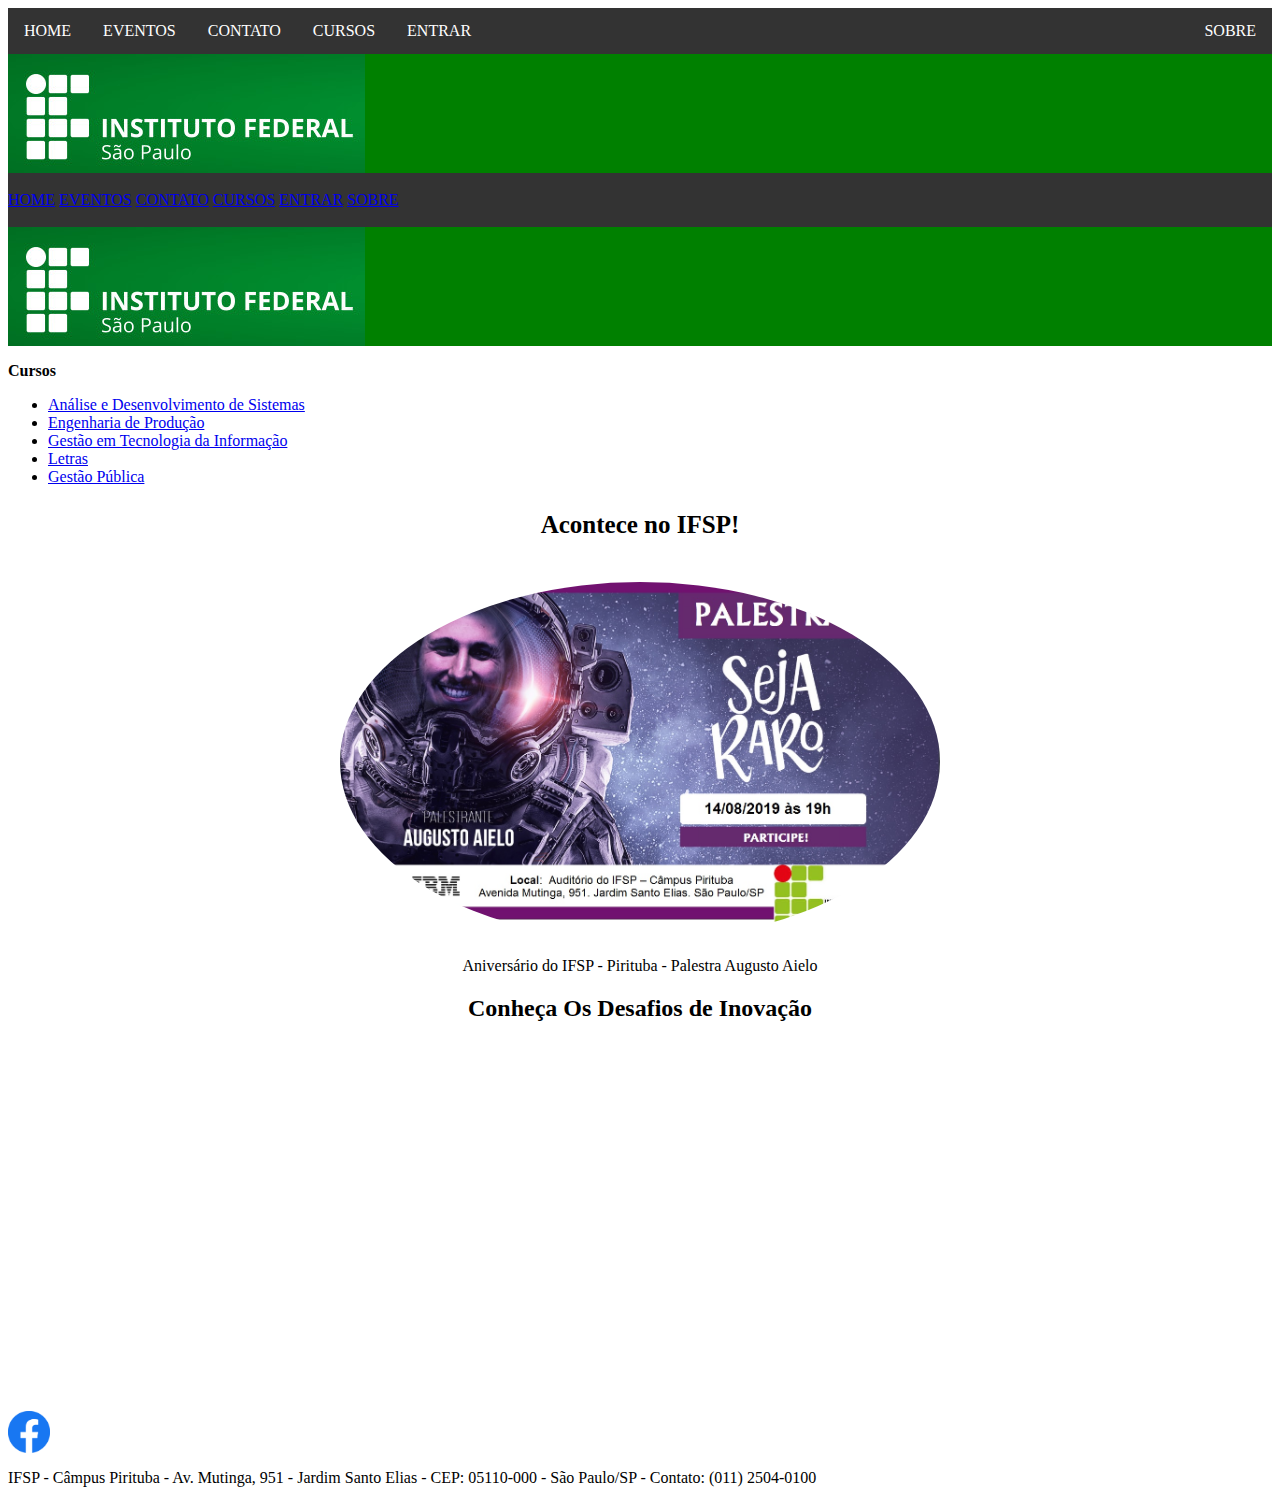
<file: index.html>
<html>
<head>
  <meta charset="utf-8">
  <link rel="shortcut icon" href="images/favicon.ico">
  <link rel="stylesheet" text="text/css" href="style.css"/>
  <title>HOME - IFSP - Pirituba - DWBA4</title>

<div id="menuhorizontal">
  <ul>
    <li><a href="#" target="_top">HOME</a></li>
    <li><a href="#" target="_top">EVENTOS</a></li>
    <li><a href="#" target="_top">CONTATO</a></li>
    <li class="dropdown"><a href="javascript:void(0)" class="dropbtn">CURSOS</a>
    <div class="dropdown-content" wfd-invisible="true">
      <a href="#" target="_top">Análise e Desenvolvimento de Sistemas</a>
      <a href="#" target="_top">Engenharia de Produção</a>
    </div>
    </li>
    <li><a href="#" target="_top">ENTRAR</a></li>
    <li id="about"><a href="#" target="_top">SOBRE</a></li>
  </ul>
    <img src="images/Logo.jpg">
  </div>

  <div class="menu">
    <br>
    <div id="topo">
      <a href="index.html">HOME</a>
      <a href="eventos.html">EVENTOS</a>
      <a href="contato.html">CONTATO</a>
      <a href="#">CURSOS</a>
      <a href="entrar.html">ENTRAR</a>
      <a href="sobre.html">SOBRE</a>
    </div>
    <br>
  </div>
  <div class="logo">
   <img src="images/Logo.jpg"/>
  </div>
</head>

<body>
  <section>
    <p><b>Cursos</b></p>
    <ul>
      <li><a href="ads.html">Análise e Desenvolvimento de Sistemas</a></li>
      <li><a href="ep.html">Engenharia de Produção</a></li>
      <li><a href="gti.html">Gestão em Tecnologia da Informação</a></li>
      <li><a href="letras.html">Letras</a></li>
      <li><a href="gp.html">Gestão Pública</a></li>
    </ul>
  </section>

  <section>
  <p class="acontece"><b>Acontece no IFSP!</b></p>
  <br>
  <img class="oval" src="images/SEJA_RARO.jpg" width="600px">
  <p class="center" >Aniversário do IFSP - Pirituba - Palestra Augusto Aielo</p>
  </section>

  <section>
  <h2 class="desafio" >Conheça Os Desafios de Inovação</h2>
  <iframe class="center" width="560" height="315" src="https://www.youtube.com/embed/5g5LQe3m8Po" title="YouTube video player" frameborder="0" allow="accelerometer; autoplay; clipboard-write; encrypted-media; gyroscope; picture-in-picture" allowfullscreen></iframe>
  </section>
  
  <br><br><br>
  <a href="https://www.facebook.com/ifsppirituba">
    <img src="images/facebook.png" width="42px" title="IFSP Facebook">
  </a>
  <br>
  <footer>
    <p>
      IFSP - Câmpus Pirituba - Av. Mutinga, 951 - Jardim Santo Elias - CEP: 05110-000 - São Paulo/SP - Contato: (011) 2504-0100
    </p>
  </footer>
</body>
</html>
</file>
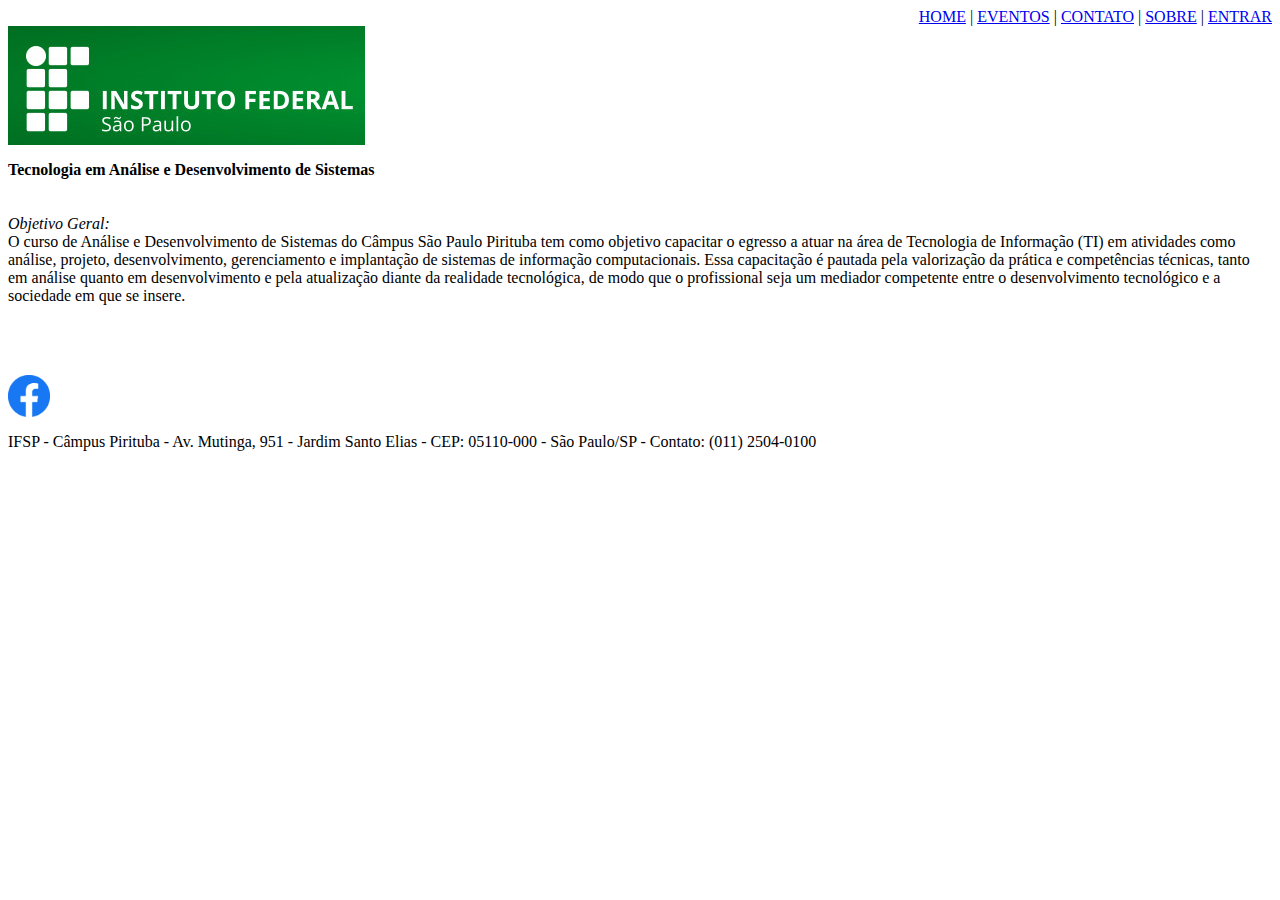
<file: ads.html>
<html>
<head>
  <meta charset="utf-8">
  <link rel="shortcut icon" href="images/favicon.ico">
  <title>ADS - IFSP - Pirituba</title>
  <div id="topo" align="right">
    <a href="index.html">HOME</a> |
    <a href="eventos.html">EVENTOS</a> |
    <a href="contato.html">CONTATO</a> |
    <a href="sobre.html">SOBRE</a> |
    <a href="entrar.html">ENTRAR</a>
  </div>
  <img src="images/Logo.jpg"/>
</head>

<body>
<p>
  <b>Tecnologia em Análise e Desenvolvimento de Sistemas</b>
  <br><br><br>
  <i>Objetivo Geral:</i>
  <br>
  O curso de Análise e Desenvolvimento de Sistemas do Câmpus São Paulo Pirituba tem como objetivo capacitar o egresso a atuar na área de Tecnologia de Informação (TI) em atividades como análise, projeto, desenvolvimento, gerenciamento e implantação de sistemas de informação computacionais. Essa capacitação é pautada pela valorização da prática e competências técnicas, tanto em análise quanto em desenvolvimento e pela atualização diante da realidade tecnológica, de modo que o profissional seja um mediador competente entre o desenvolvimento tecnológico e a sociedade em que se insere.
</p>

  <br><br><br>
  <a href="https://www.facebook.com/ifsppirituba">
    <img src="images/facebook.png" width="42px" title="IFSP Facebook">
  </a>
  <br>
  <footer>
    <p>
      IFSP - Câmpus Pirituba - Av. Mutinga, 951 - Jardim Santo Elias - CEP: 05110-000 - São Paulo/SP - Contato: (011) 2504-0100
    </p>
  </footer>
</body>
</html>
</file>
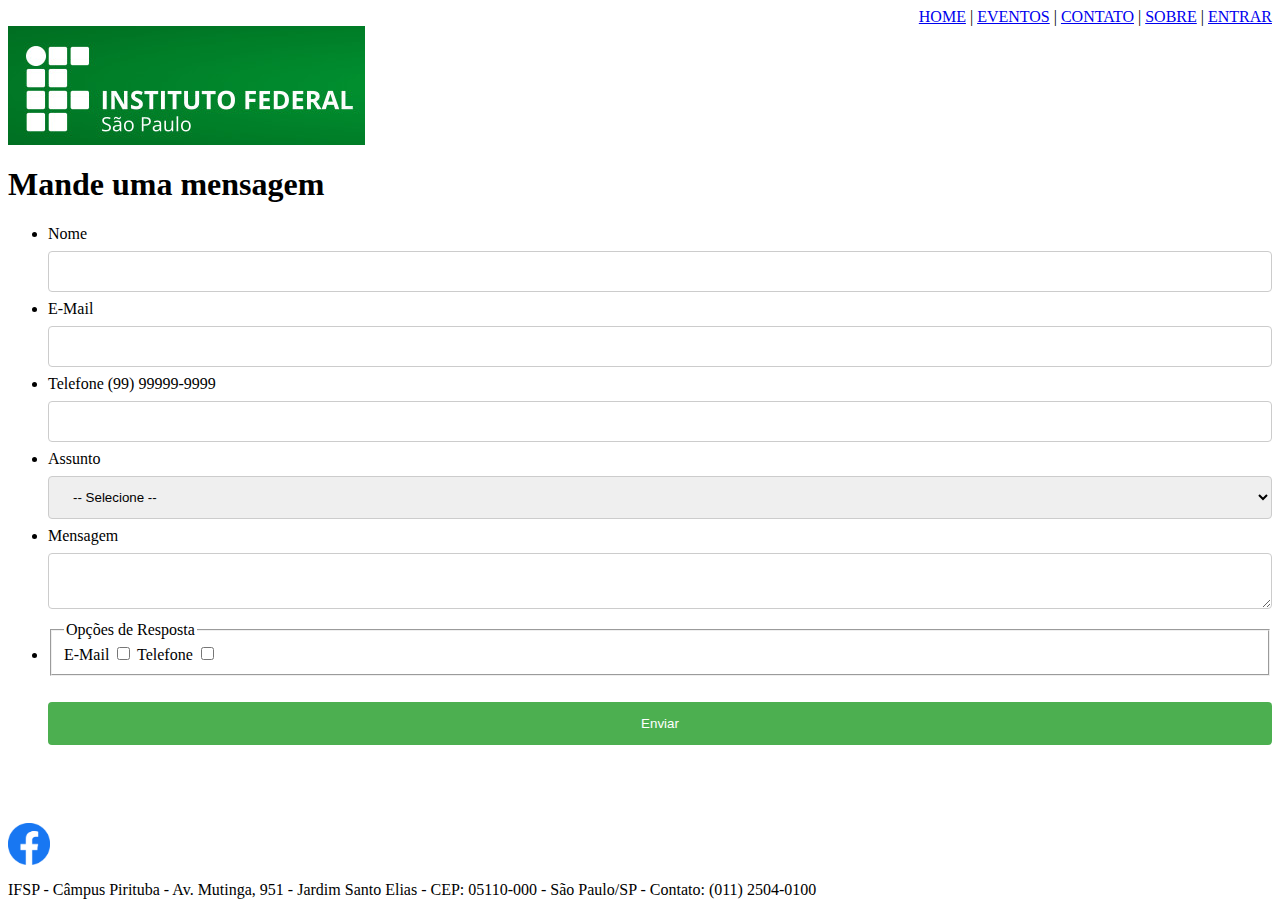
<file: contato.html>
<html>
<style>
input[type=text], input[type=email], input[type=tel], textarea, select
{
  width: 100%;
  padding: 12px 20px;
  margin: 8px 0;
  display: inline-block;
  border: 1px solid #ccc;
  border-radius: 4px;
  box-sizing: border-box;
}

button[type=submit]
{
  width: 100%;
  background-color: #4CAF50;
  color: white;
  padding: 14px 20px;
  margin: 8px 0;
  border: none;
  border-radius: 4px;
  cursor: pointer;
}

button[type=submit]:hover
{
  background-color: #45a049;
}
</style>
<head>
  <meta charset="utf-8">
  <link rel="shortcut icon" href="images/favicon.ico">
  <title>Contato - IFSP - Pirituba</title>
  <div id="topo" align="right">
    <a href="index.html">HOME</a> |
    <a href="eventos.html">EVENTOS</a> |
    <a href="contato.html">CONTATO</a> |
    <a href="sobre.html">SOBRE</a> |
    <a href="entrar.html">ENTRAR</a>
</div>
<img src="images/Logo.jpg"/>
</head>

<body>
  <h1>Mande uma mensagem</h1>
  <form method="POST">
    <ul>
        <li>
          <label for="nome">Nome</label>
          <br>
          <input type="text" name="nome">
        </li>
        <li>
          <label for="email">E-Mail</label>
          <br>
          <input type="email" name="email">
        </li>
        <li>
          <label for="telefone">Telefone (99) 99999-9999</label>
          <br>
          <input type="tel" name="telefone">
        </li>
        <li>
            <label for="assunto">Assunto</label>
            <br>
            <select name="assunto" required>
                <option>-- Selecione --</option>                        
                <option>Reclamação</option>
                <option>Sugestão</option>
            </select>
        </li>
        <li>
            <label for="mensagem">Mensagem</label>
            <br>
            <textarea name="mensagem"></textarea>
        </li>
        <li>
            <fieldset>
                <legend>Opções de Resposta</legend>
                <label for="email">E-Mail
                    <input type="checkbox" name="resposta">
                </label>
                <label for="telefone">Telefone</label>
                <input type="checkbox" name="resposta">
            </fieldset>
        </li>
        <br>
        <button type="submit">Enviar</button>
    </ul>
</form>

<br><br><br>
<a href="https://www.facebook.com/ifsppirituba">
    <img src="images/facebook.png" width="42px" title="IFSP Facebook">
</a>
<br>
<footer>
    <p>
      IFSP - Câmpus Pirituba - Av. Mutinga, 951 - Jardim Santo Elias - CEP: 05110-000 - São Paulo/SP - Contato: (011) 2504-0100
  </p>
</footer>
</body>
</html>
</file>
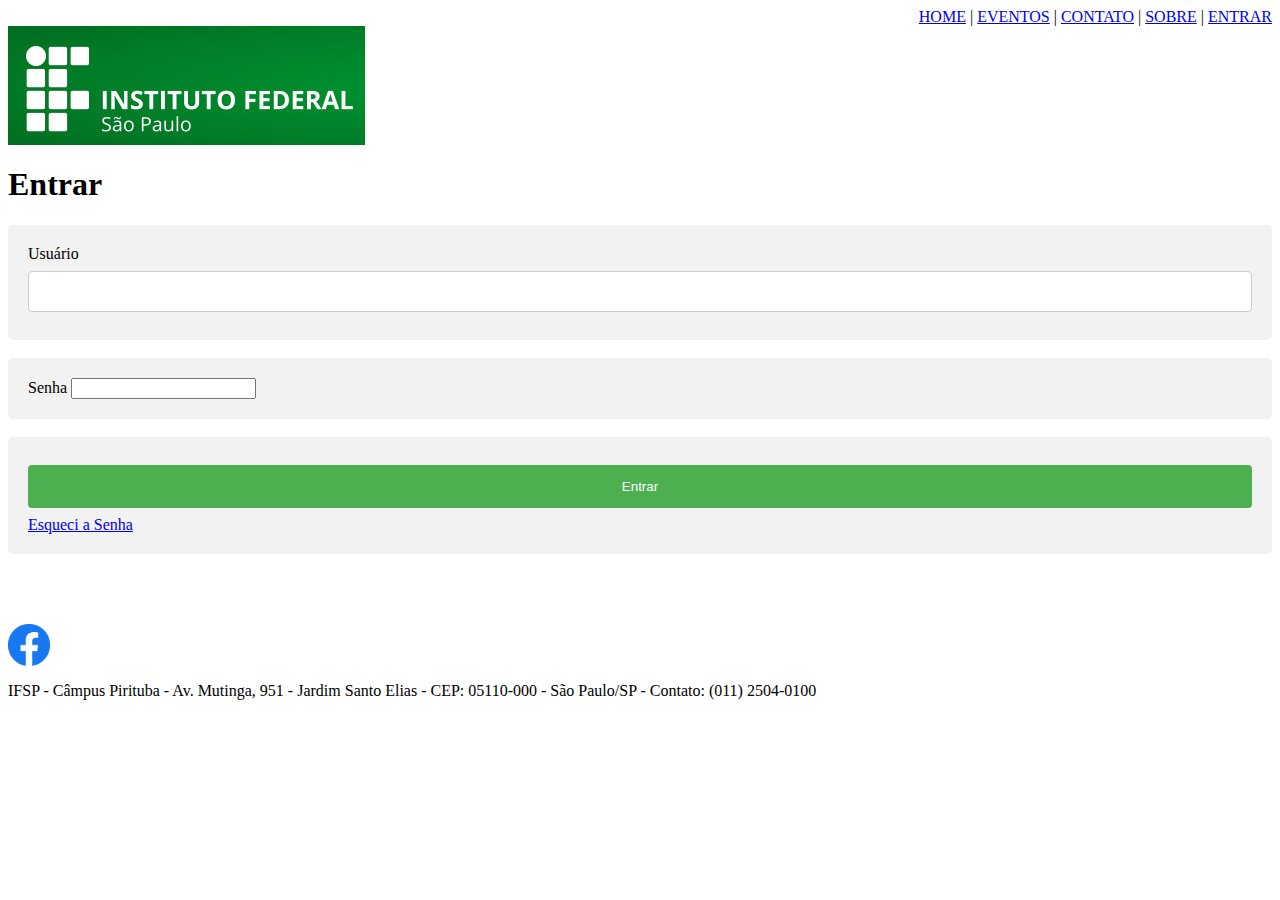
<file: entrar.html>
<html>
<style>
input[type=text]
{
  width: 100%;
  padding: 12px 20px;
  margin: 8px 0;
  display: inline-block;
  border: 1px solid #ccc;
  border-radius: 4px;
  box-sizing: border-box;
}

button[type=submit]
{
  width: 100%;
  background-color: #4CAF50;
  color: white;
  padding: 14px 20px;
  margin: 8px 0;
  border: none;
  border-radius: 4px;
  cursor: pointer;
}

button[type=submit]:hover
{
  background-color: #45a049;
}

div.grey
{
  border-radius: 5px;
  background-color: #f2f2f2;
  padding: 20px;
}
</style>
<head>
  <meta charset="utf-8">
  <link rel="shortcut icon" href="images/favicon.ico">
  <title>Entrar - IFSP - Pirituba</title>
  <div id="topo" align="right">
    <a href="index.html">HOME</a> |
    <a href="eventos.html">EVENTOS</a> |
    <a href="contato.html">CONTATO</a> |
    <a href="sobre.html">SOBRE</a> |
    <a href="entrar.html">ENTRAR</a>
</div>
<img src="images/Logo.jpg"/>
</head>
<body>
    <h1>Entrar</h1>
    <form method="POST">
        <div class="grey">
            <label for="usuario">Usuário</label>
            <input type="text" name="usuario" required>
        </div>

        <br>
        <div class="grey">
            <label for="senha">Senha</label>
            <input type="password" name="senha" required>
        </div>

        <br>
        <div class="grey">
            <button type="submit">Entrar</button>
            <a href="#">Esqueci a Senha</a>
        </div>
    </form>

    <br><br><br>
    <a href="https://www.facebook.com/ifsppirituba">
        <img src="images/facebook.png" width="42px" title="IFSP Facebook">
    </a>
    <br>
    <footer>
        <p>
          IFSP - Câmpus Pirituba - Av. Mutinga, 951 - Jardim Santo Elias - CEP: 05110-000 - São Paulo/SP - Contato: (011) 2504-0100
      </p>
  </footer>
</body>
</html>
</file>
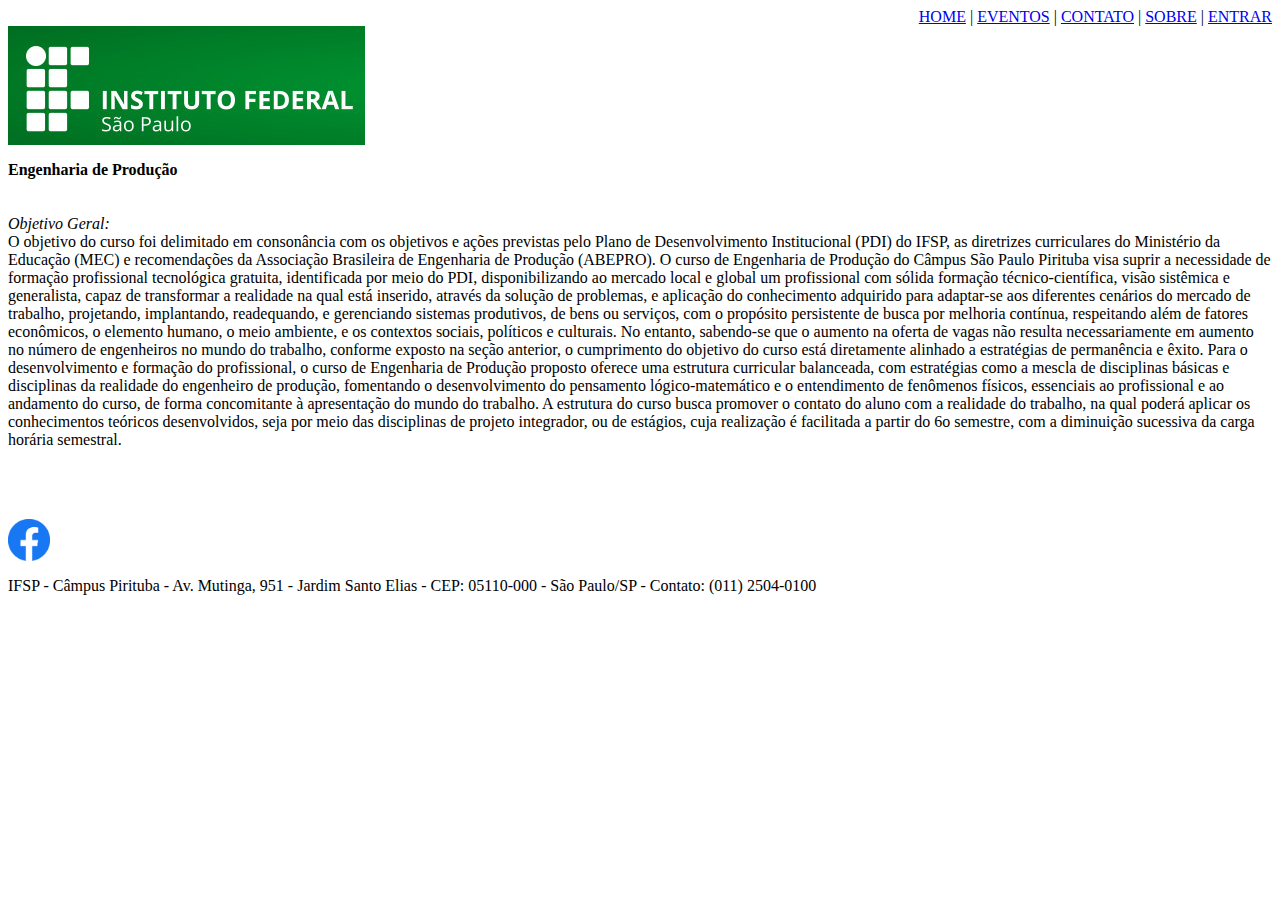
<file: ep.html>
<html>
<head>
  <meta charset="utf-8">
  <link rel="shortcut icon" href="images/favicon.ico">
  <title>EP - IFSP - Pirituba</title>
  <div id="topo" align="right">
    <a href="index.html">HOME</a> |
    <a href="eventos.html">EVENTOS</a> |
    <a href="contato.html">CONTATO</a> |
    <a href="sobre.html">SOBRE</a> |
    <a href="entrar.html">ENTRAR</a>
  </div>
  <img src="images/Logo.jpg"/>
</head>

<body>
<p>
  <b>Engenharia de Produção</b>
  <br><br><br>
  <i>Objetivo Geral:</i>
  <br>
  O objetivo do curso foi delimitado em consonância com os objetivos e ações previstas pelo Plano de Desenvolvimento Institucional (PDI) do IFSP, as diretrizes curriculares do Ministério da Educação (MEC) e recomendações da Associação Brasileira de Engenharia de Produção (ABEPRO).

  O curso de Engenharia de Produção do Câmpus São Paulo Pirituba visa suprir a necessidade de formação profissional tecnológica gratuita, identificada por meio do PDI, disponibilizando ao mercado local e global um profissional com sólida formação técnico-científica, visão sistêmica e generalista, capaz de transformar a realidade na qual está inserido, através da solução de problemas, e aplicação do conhecimento adquirido para adaptar-se aos diferentes cenários do mercado de trabalho, projetando, implantando, readequando, e gerenciando sistemas produtivos, de bens ou serviços, com o propósito persistente de busca por melhoria contínua, respeitando além de fatores econômicos, o elemento humano, o meio ambiente, e os contextos sociais, políticos e culturais.

  No entanto, sabendo-se que o aumento na oferta de vagas não resulta necessariamente em aumento no número de engenheiros no mundo do trabalho, conforme exposto na seção anterior, o cumprimento do objetivo do curso está diretamente alinhado a estratégias de permanência e êxito.

  Para o desenvolvimento e formação do profissional, o curso de Engenharia de Produção proposto oferece uma estrutura curricular balanceada, com estratégias como a mescla de disciplinas básicas e disciplinas da realidade do engenheiro de produção, fomentando o desenvolvimento do pensamento lógico-matemático e o entendimento de fenômenos físicos, essenciais ao profissional e ao andamento do curso, de forma concomitante à apresentação do mundo do trabalho. A estrutura do curso busca promover o contato do aluno com a realidade do trabalho, na qual poderá aplicar os conhecimentos teóricos desenvolvidos, seja por meio das disciplinas de projeto integrador, ou de estágios, cuja realização é facilitada a partir do 6o semestre, com a diminuição sucessiva da carga horária semestral.
</p>

  <br><br><br>
  <a href="https://www.facebook.com/ifsppirituba">
    <img src="images/facebook.png" width="42px" title="IFSP Facebook">
  </a>
  <br>
  <footer>
    <p>
      IFSP - Câmpus Pirituba - Av. Mutinga, 951 - Jardim Santo Elias - CEP: 05110-000 - São Paulo/SP - Contato: (011) 2504-0100
    </p>
  </footer>
</body>
</html>
</file>
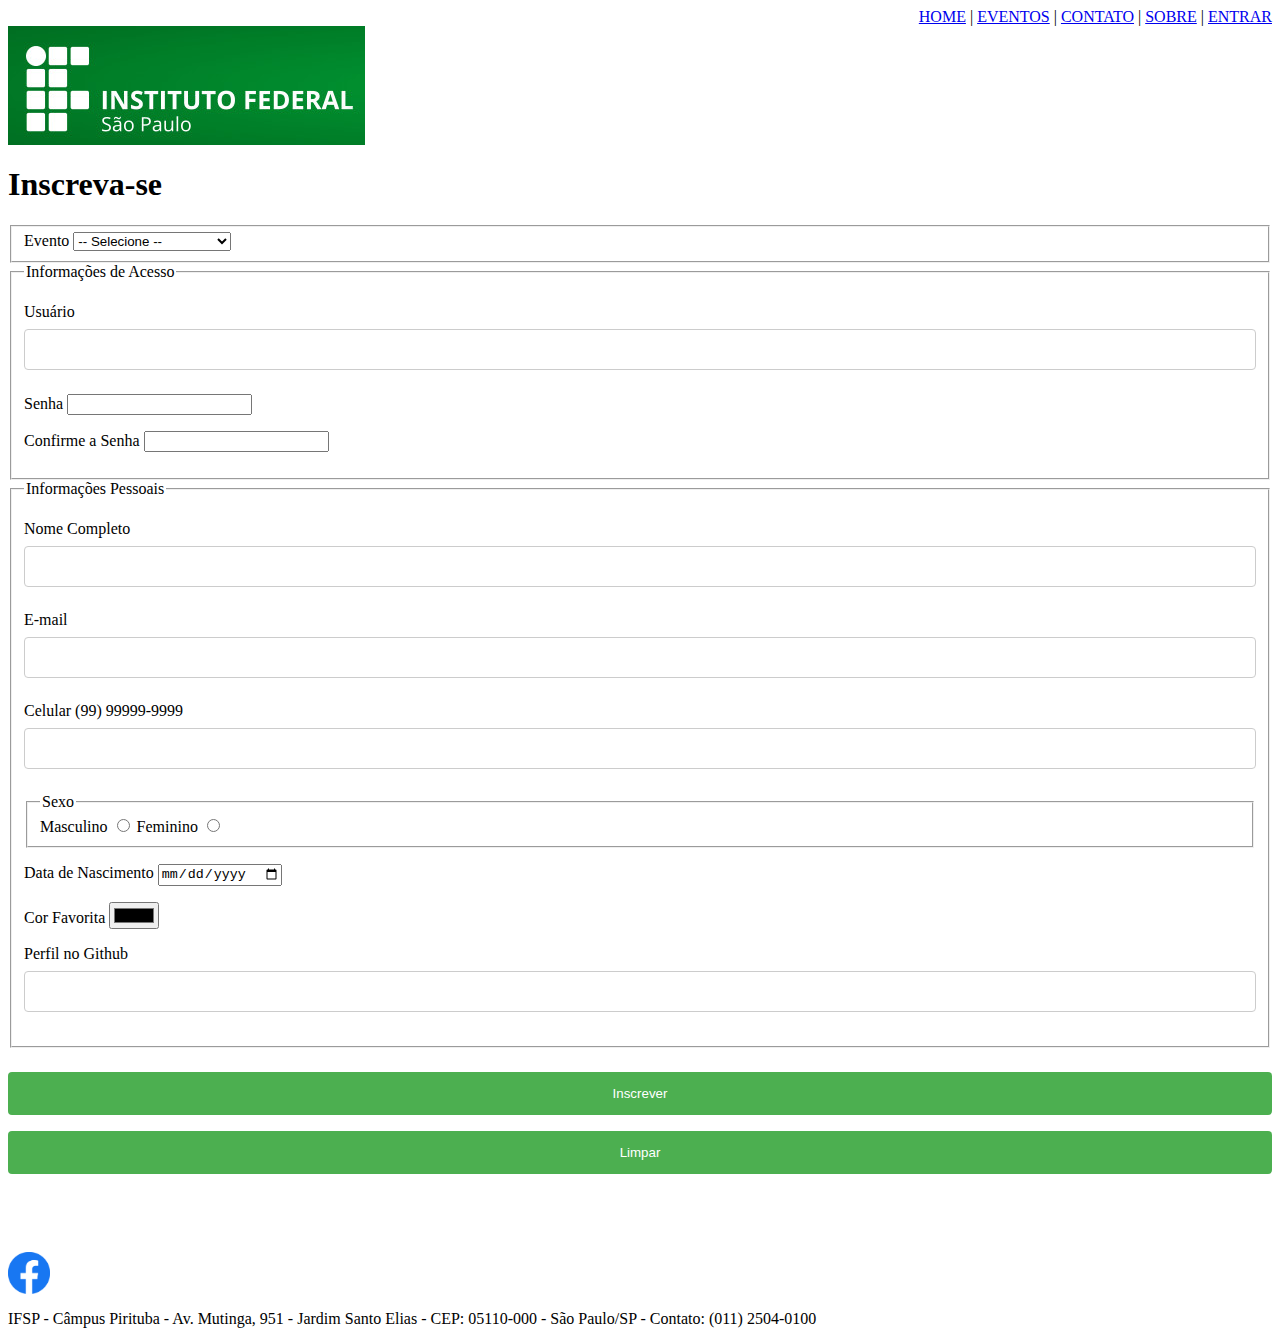
<file: eventos.html>
<html>
<style>
input[type=text], input[type=email], input[type=tel], input[type=url]
{
  width: 100%;
  padding: 12px 20px;
  margin: 8px 0;
  display: inline-block;
  border: 1px solid #ccc;
  border-radius: 4px;
  box-sizing: border-box;
}

button[type=submit], button[type=reset]
{
  width: 100%;
  background-color: #4CAF50;
  color: white;
  padding: 14px 20px;
  margin: 8px 0;
  border: none;
  border-radius: 4px;
  cursor: pointer;
}

button[type=submit]:hover
{
  background-color: #45a049;
}
</style>
<head>
  <meta charset="utf-8">
  <link rel="shortcut icon" href="images/favicon.ico">
  <title>Eventos - IFSP - Pirituba</title>
  <div id="topo" align="right">
    <a href="index.html">HOME</a> |
    <a href="eventos.html">EVENTOS</a> |
    <a href="contato.html">CONTATO</a> |
    <a href="sobre.html">SOBRE</a> |
    <a href="entrar.html">ENTRAR</a>
</div>
<img src="images/Logo.jpg"/>
</head>

<body>
    <h1>Inscreva-se</h1>
    <form method="POST">
        <fieldset>
            <label for="evento">Evento</label>
            <select name="nomeEvento" required>
                <option>-- Selecione --</option>                        
                <option>Voe Sem Asas</option>
                <option>Festa Junina</option>
                <option>Semana de Tecnologia</option>
            </select>
        </fieldset>

        <fieldset>
            <legend>Informações de Acesso</legend>
            <p>
                <label for="usuario">Usuário</label>
                <input type="text" name="usuario" required>
            </p>
            <p>
                <label for="senha">Senha</label>
                <input type="password" name="senha" required>
            </p>
            <p>
                <label for="confirmaSenha">Confirme a Senha</label>
                <input type="password" name="confirmaSenha" required>
            </p>
        </fieldset>

        <fieldset>
            <legend>Informações Pessoais</legend>
            <p>
                <label for="nome">Nome Completo</label>
                <input type="text" name="nome" required>
            </p>
            <p>
                <label for="email">E-mail</label>
                <input type="email" name="email" required>
            </p>
            <p>
                <label for="celular">Celular (99) 99999-9999</label>
                <input type="tel" name="celular">
            </p>

            <fieldset>
                <legend>Sexo</legend>
                <label for="masculino">Masculino
                    <input type="radio" name="sexo">
                </label>
                <label for="feminino">Feminino
                    <input type="radio" name="sexo">
                </label>
            </fieldset>
            <p>
                <label for="dataNascimento">Data de Nascimento</label>
                <input type="date" name="dataNascimento">
            </p>
            <p>
                <label for="cor">Cor Favorita</label>
                <input type="color" name="cor">
            </p>
            <p>
                <label for="github">Perfil no Github</label>
                <input type="url" name="github">
            </p>
        </fieldset>
        <p>
            <button type="submit">Inscrever</button>
            <button type="reset">Limpar</button>
        </p>
    </form>
    
    <br><br><br>
    <a href="https://www.facebook.com/ifsppirituba">
        <img src="images/facebook.png" width="42px" title="IFSP Facebook">
    </a>
    <br>
    <footer>
        <p>
          IFSP - Câmpus Pirituba - Av. Mutinga, 951 - Jardim Santo Elias - CEP: 05110-000 - São Paulo/SP - Contato: (011) 2504-0100
      </p>
  </footer>
</body>
</html>
</file>
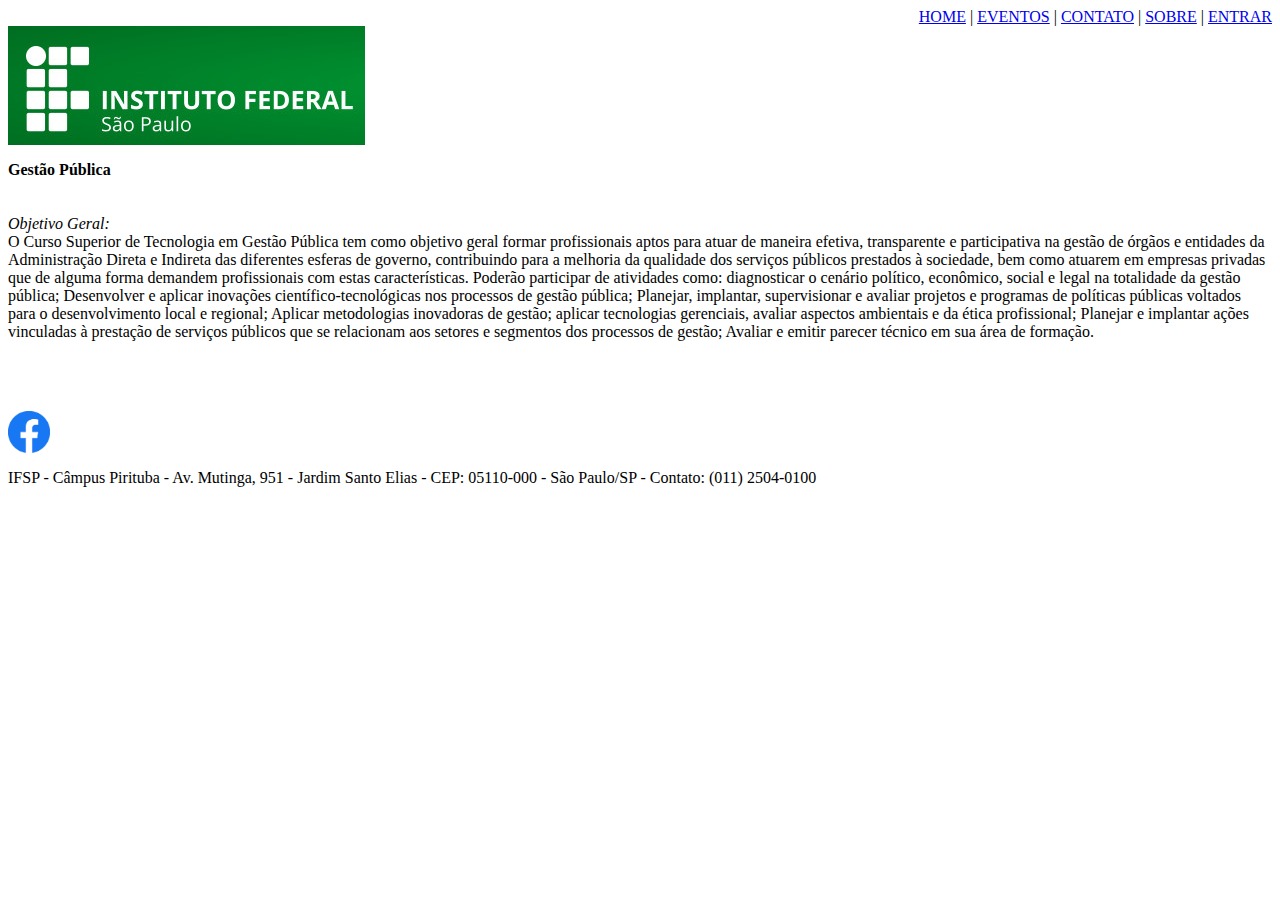
<file: gp.html>
<html>
<head>
  <meta charset="utf-8">
  <link rel="shortcut icon" href="images/favicon.ico">
  <title>GP - IFSP - Pirituba</title>
  <div id="topo" align="right">
    <a href="index.html">HOME</a> |
    <a href="eventos.html">EVENTOS</a> |
    <a href="contato.html">CONTATO</a> |
    <a href="sobre.html">SOBRE</a> |
    <a href="entrar.html">ENTRAR</a>
  </div>
  <img src="images/Logo.jpg"/>
</head>

<body>
<p>
  <b>Gestão Pública</b>
  <br><br><br>
  <i>Objetivo Geral:</i>
  <br>
  O Curso Superior de Tecnologia em Gestão Pública tem como objetivo geral formar profissionais aptos para atuar de maneira efetiva, transparente e participativa na gestão de órgãos e entidades da Administração Direta e Indireta das diferentes esferas de governo, contribuindo para a melhoria da qualidade dos serviços públicos prestados à sociedade, bem como atuarem em empresas privadas que de alguma forma demandem profissionais com estas características. Poderão participar de atividades como: diagnosticar o cenário político, econômico, social e legal na totalidade da gestão pública; Desenvolver e aplicar inovações científico-tecnológicas nos processos de gestão pública; Planejar, implantar, supervisionar e avaliar projetos e programas de políticas públicas voltados para o desenvolvimento local e regional; Aplicar metodologias inovadoras de gestão; aplicar tecnologias gerenciais, avaliar aspectos ambientais e da ética profissional; Planejar e implantar ações vinculadas à prestação de serviços públicos que se relacionam aos setores e segmentos dos processos de gestão; Avaliar e emitir parecer técnico em sua área de formação.
</p>

  <br><br><br>
  <a href="https://www.facebook.com/ifsppirituba">
    <img src="images/facebook.png" width="42px" title="IFSP Facebook">
  </a>
  <br>
  <footer>
    <p>
      IFSP - Câmpus Pirituba - Av. Mutinga, 951 - Jardim Santo Elias - CEP: 05110-000 - São Paulo/SP - Contato: (011) 2504-0100
    </p>
  </footer>
</body>
</html>
</file>
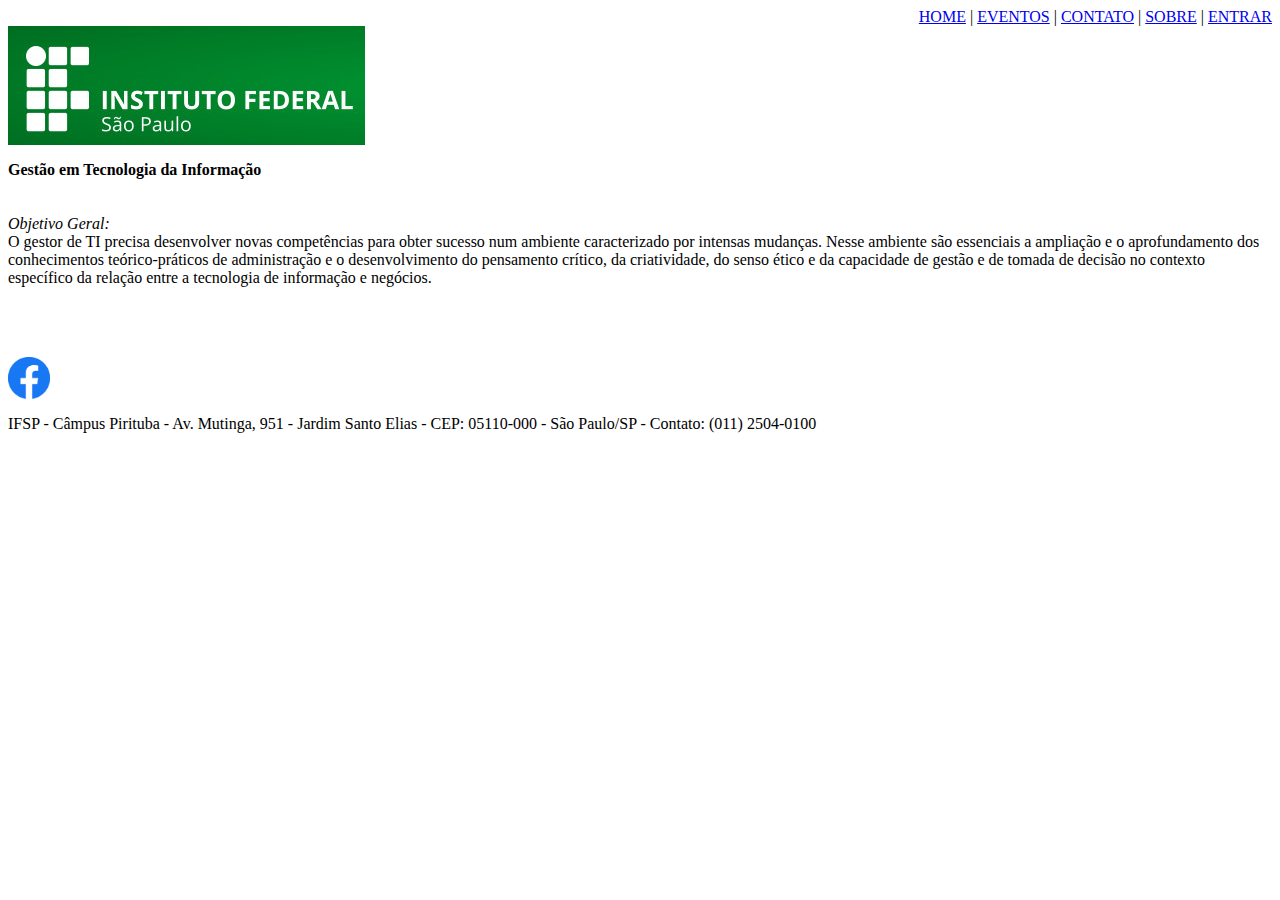
<file: gti.html>
<html>
<head>
  <meta charset="utf-8">
  <link rel="shortcut icon" href="images/favicon.ico">
  <title>GTI - IFSP - Pirituba</title>
  <div id="topo" align="right">
    <a href="index.html">HOME</a> |
    <a href="eventos.html">EVENTOS</a> |
    <a href="contato.html">CONTATO</a> |
    <a href="sobre.html">SOBRE</a> |
    <a href="entrar.html">ENTRAR</a>
  </div>
  <img src="images/Logo.jpg"/>
</head>

<body>
<p>
  <b>Gestão em Tecnologia da Informação</b>
  <br><br><br>
  <i>Objetivo Geral:</i>
  <br>
  O gestor de TI precisa desenvolver novas competências para obter sucesso num ambiente caracterizado por intensas mudanças. Nesse ambiente são essenciais a ampliação e o aprofundamento dos conhecimentos teórico-práticos de administração e o desenvolvimento do pensamento crítico, da criatividade, do senso ético e da capacidade de gestão e de tomada de decisão no contexto específico da relação entre a tecnologia de informação e negócios.
</p>

  <br><br><br>
  <a href="https://www.facebook.com/ifsppirituba">
    <img src="images/facebook.png" width="42px" title="IFSP Facebook">
  </a>
  <br>
  <footer>
    <p>
      IFSP - Câmpus Pirituba - Av. Mutinga, 951 - Jardim Santo Elias - CEP: 05110-000 - São Paulo/SP - Contato: (011) 2504-0100
    </p>
  </footer>
</body>
</html>
</file>
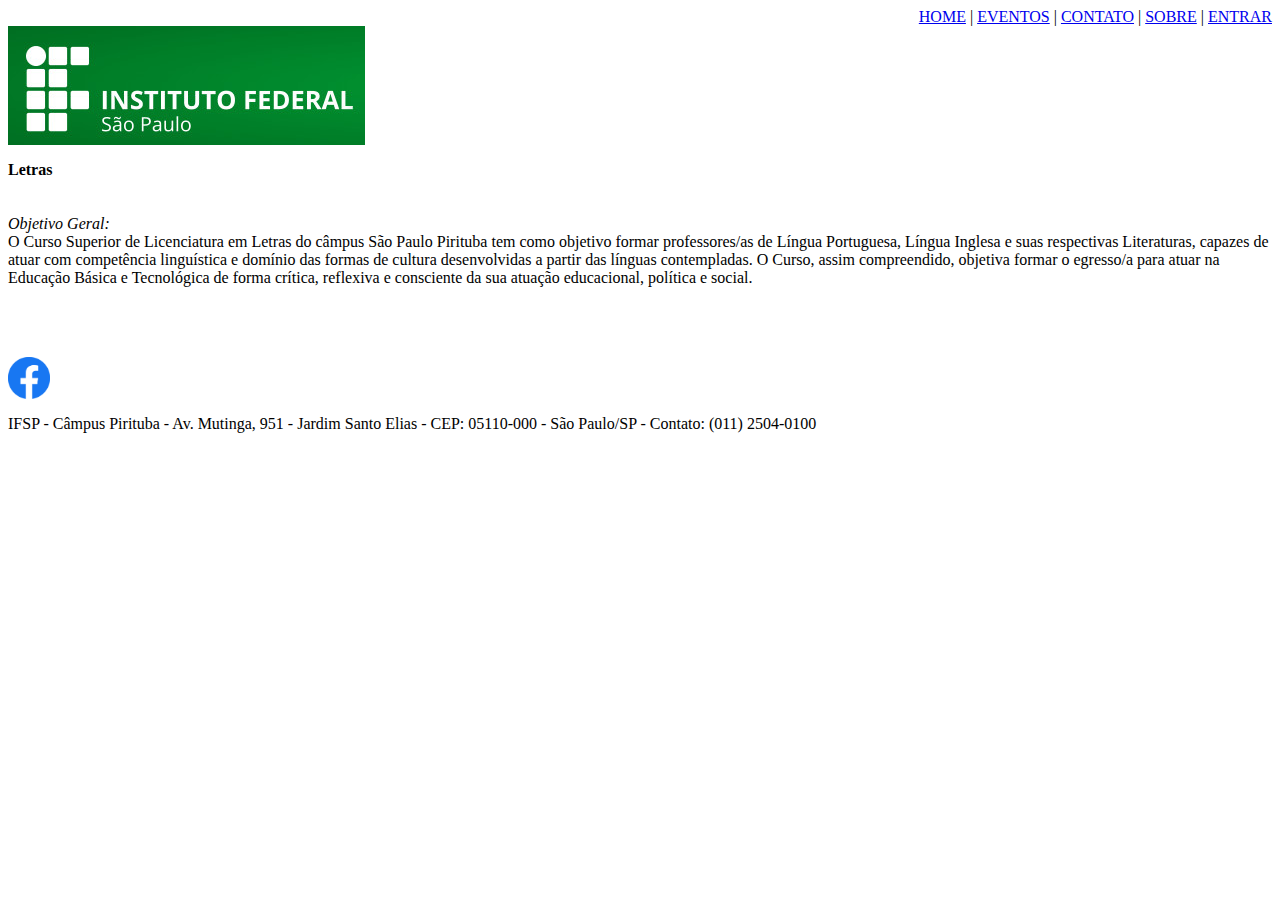
<file: letras.html>
<html>
<head>
  <meta charset="utf-8">
  <link rel="shortcut icon" href="images/favicon.ico">
  <title>Letras - IFSP - Pirituba</title>
  <div id="topo" align="right">
    <a href="index.html">HOME</a> |
    <a href="eventos.html">EVENTOS</a> |
    <a href="contato.html">CONTATO</a> |
    <a href="sobre.html">SOBRE</a> |
    <a href="entrar.html">ENTRAR</a>
  </div>
  <img src="images/Logo.jpg"/>
</head>

<body>
<p>
  <b>Letras</b>
  <br><br><br>
  <i>Objetivo Geral:</i>
  <br>
  O Curso Superior de Licenciatura em Letras do câmpus São Paulo Pirituba tem como objetivo formar professores/as de Língua Portuguesa, Língua Inglesa e suas respectivas Literaturas, capazes de atuar com competência linguística e domínio das formas de cultura desenvolvidas a partir das línguas contempladas.
  O Curso, assim compreendido, objetiva formar o egresso/a para atuar na Educação Básica e Tecnológica de forma crítica, reflexiva e consciente da sua atuação educacional, política e social.
</p>

  <br><br><br>
  <a href="https://www.facebook.com/ifsppirituba">
    <img src="images/facebook.png" width="42px" title="IFSP Facebook">
  </a>
  <br>
  <footer>
    <p>
      IFSP - Câmpus Pirituba - Av. Mutinga, 951 - Jardim Santo Elias - CEP: 05110-000 - São Paulo/SP - Contato: (011) 2504-0100
    </p>
  </footer>
</body>
</html>
</file>
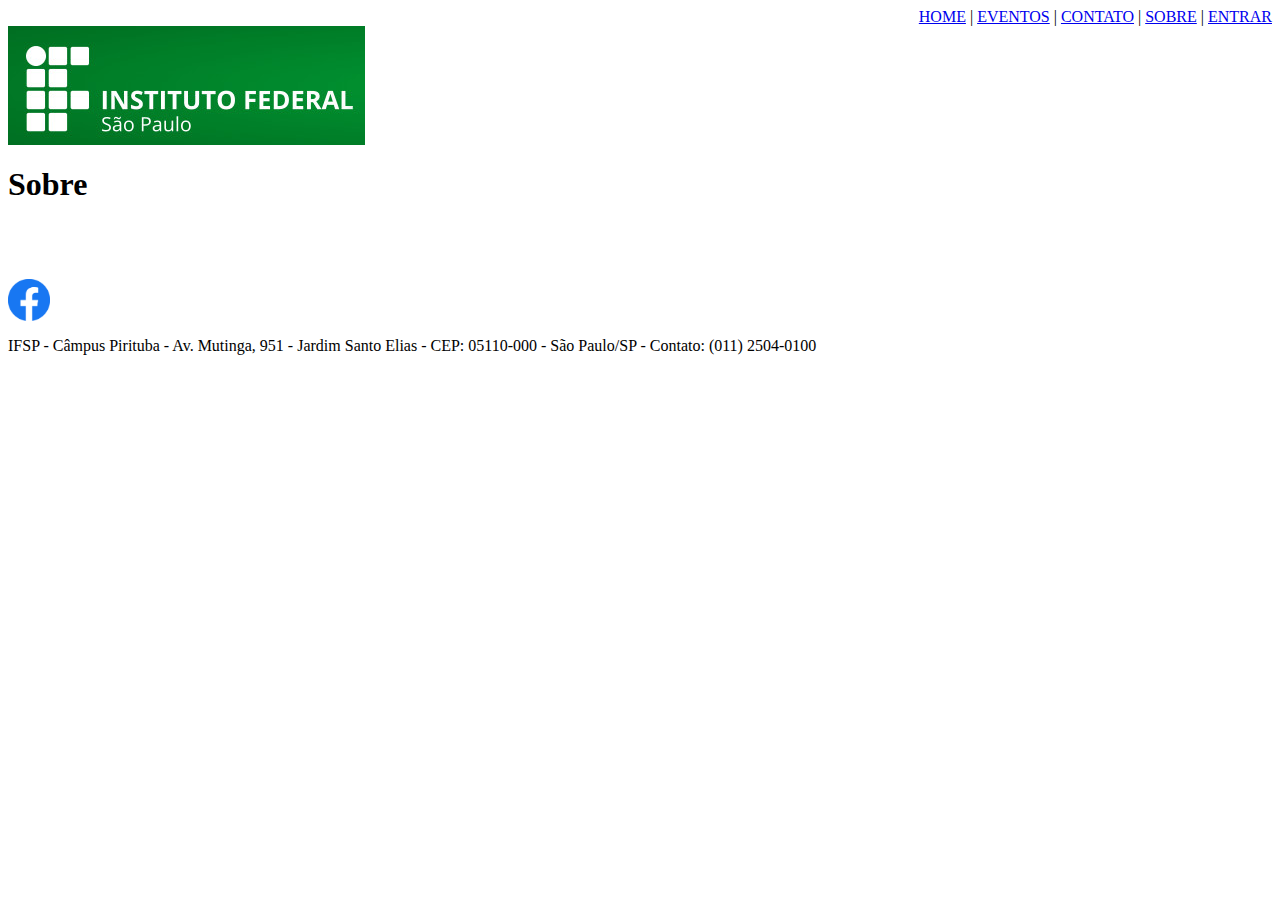
<file: sobre.html>
<html>
<head>
  <meta charset="utf-8">
  <link rel="shortcut icon" href="images/favicon.ico">
  <title>Sobre - IFSP - Pirituba</title>
  <div id="topo" align="right">
    <a href="index.html">HOME</a> |
    <a href="eventos.html">EVENTOS</a> |
    <a href="contato.html">CONTATO</a> |
    <a href="sobre.html">SOBRE</a> |
    <a href="entrar.html">ENTRAR</a>
  </div>
  <img src="images/Logo.jpg"/>
</head>
<body>
  <h1>Sobre</h1>
  <br><br><br>
  <a href="https://www.facebook.com/ifsppirituba">
    <img src="images/facebook.png" width="42px" title="IFSP Facebook">
  </a>
  <br>
  <footer>
    <p>
      IFSP - Câmpus Pirituba - Av. Mutinga, 951 - Jardim Santo Elias - CEP: 05110-000 - São Paulo/SP - Contato: (011) 2504-0100
    </p>
  </footer>
</body>
</html>
</file>
<file: style.css>
div.menu
{
  font-family: "Times New Roman";
  background-color: #333;
}

div.logo
{
  background-color: green;
}

h2.desafio
{
  text-align: center;
}

iframe.center
{
  display: block;
  margin-left: auto;
  margin-right: auto;
}

p.acontece
{
  font-size: 25px;
  text-align: center;
}

p.center
{
  text-align: center;
}

img.oval
{
  display: block;
  margin-left: auto;
  margin-right: auto;
  border-radius: 50%;
}

div#menuhorizontal
{
	background-color: green;
}

div#menuhorizontal ul
{
  list-style-type: none;
  margin: 0;
  padding: 0;
  overflow: hidden;
  background-color: #333;
}

div#menuhorizontal li
{
  float: left;
}

div#menuhorizontal li a, .dropbtn
{
  display: inline-block;
  color: white;
  text-align: center;
  padding: 14px 16px;
  text-decoration: none;
}

div#menuhorizontal li a:hover, .dropdown:hover .dropbtn
{
  background-color: red;
}

div#menuhorizontal li.dropdown
{
  display: inline-block;
}

div#menuhorizontal .dropdown-content
{
  display: none;
  position: absolute;
  background-color: #f9f9f9;
  min-width: 160px;
  box-shadow: 0px 8px 16px 0px rgba(0,0,0,0.2);
  z-index: 1;
}

div#menuhorizontal .dropdown-content a
{
  color: black;
  padding: 12px 16px;
  text-decoration: none;
  display: block;
  text-align: left;
}

div#menuhorizontal .dropdown-content a:hover
{
  background-color: #f1f1f1;
}

div#menuhorizontal .dropdown:hover .dropdown-content
{
  display: block;
}

div#menuhorizontal li#about
{
	float:right;
}
</file>
